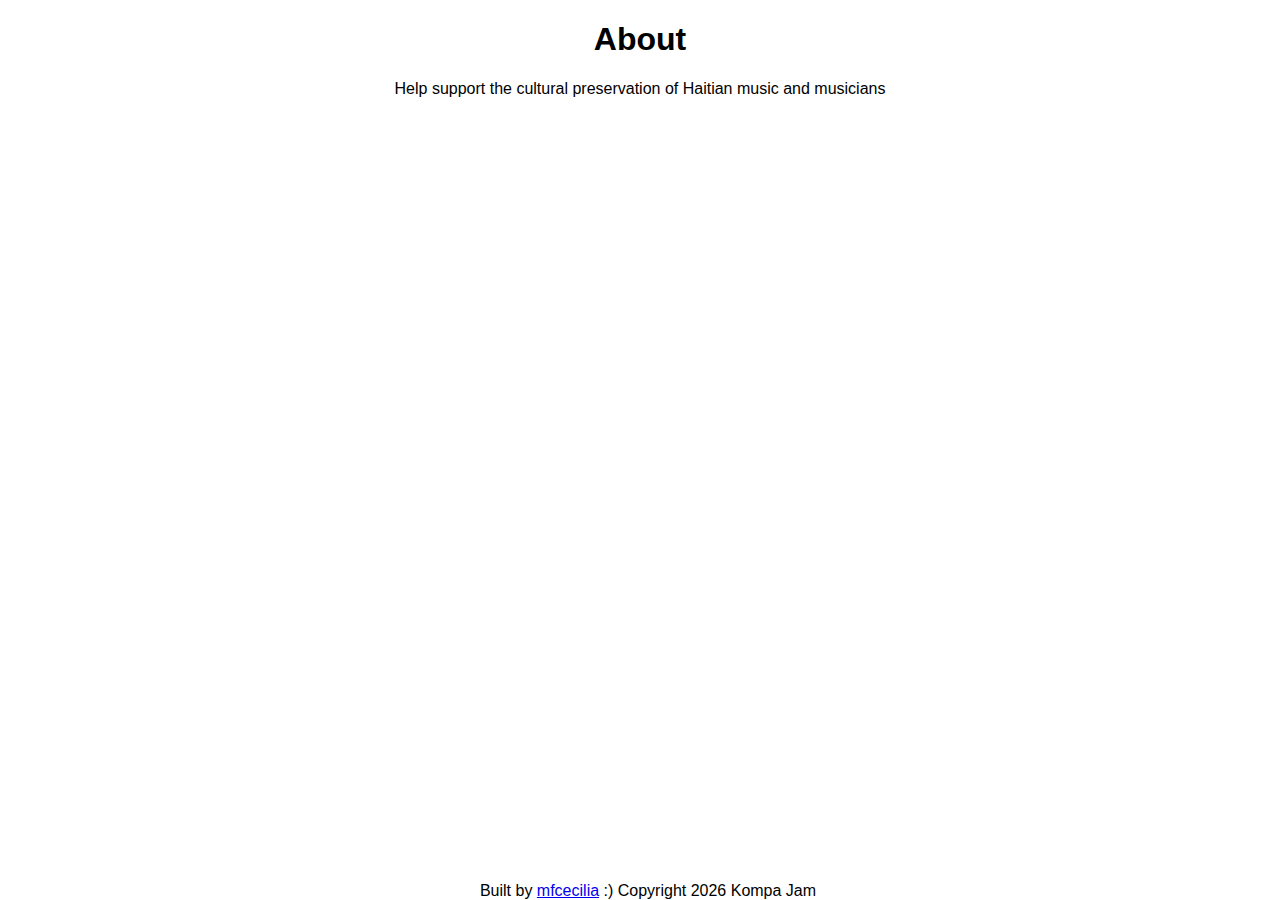
<file: about.html>
<!DOCTYPE html>
<html>
    
<head>
    <title>KOMPA JAM</title>
    
    <link rel="icon" href="img/logo.png">
    <link rel="stylesheet" type="text/css" href="css/about.css">
    <script src="//use.edgefonts.net/aclonica.js"></script>
    <script src="//use.edgefonts.net/abel.js"></script>
    
</head>
    
    <body>
        
        <header>
            <h1>About</h1>
        
            <p>Help support the cultural preservation of Haitian music and musicians</p>
        </header>
        
        
        
        
        <!-- wiki for contribution how to -->
        
    <footer>Built by <a href="https://mykayla.me">mfcecilia</a> :) Copyright <span id="year"></span> Kompa Jam</footer>
    
    <script src="scripts/index.js"></script> 
        
    </body>
    
</html>
</file>
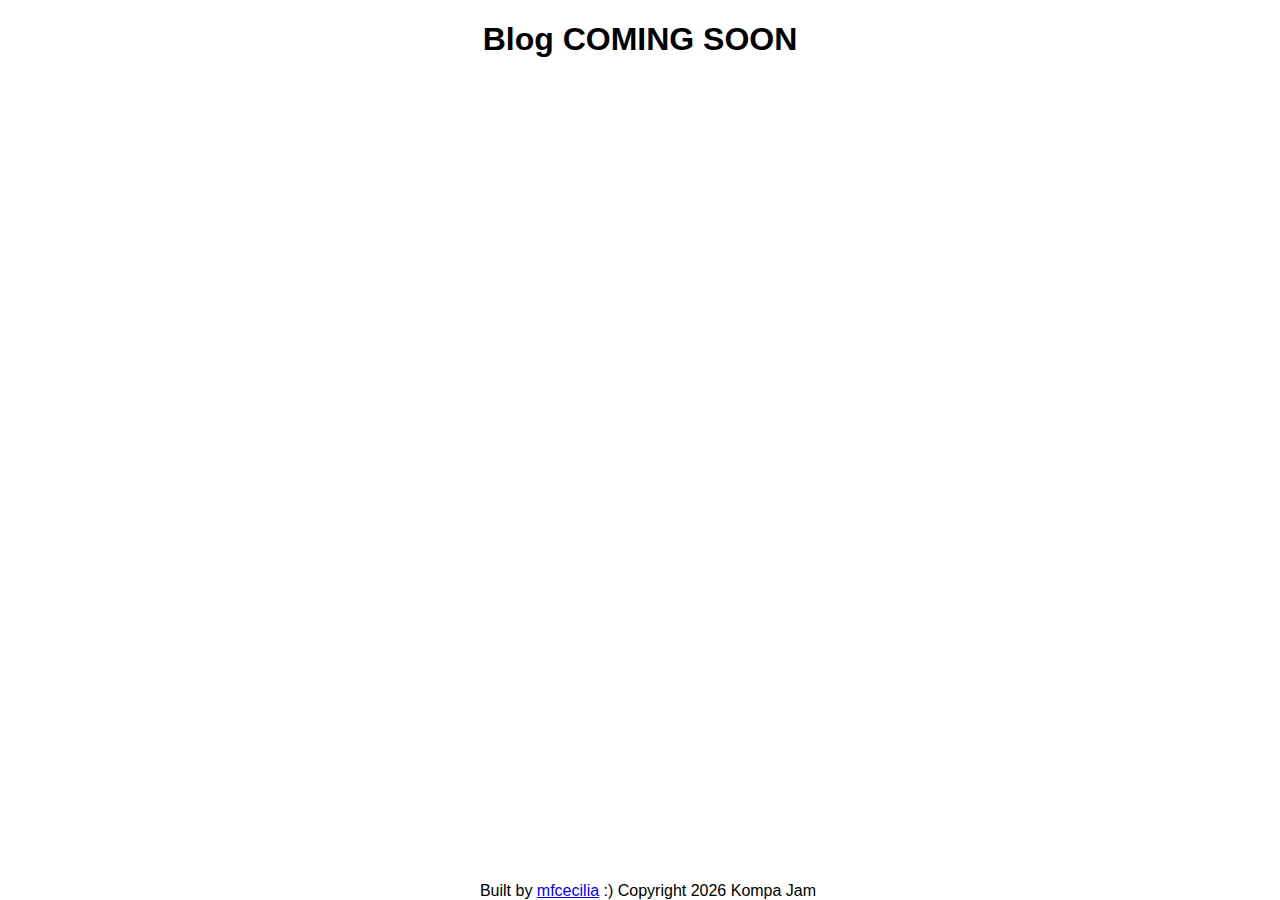
<file: blog.html>
<!DOCTYPE html>
<html>
    
<head>
    <title>KOMPA JAM</title>
    
    <link rel="icon" href="img/logo.png">
    <link rel="stylesheet" type="text/css" href="css/blog.css">
    <script src="//use.edgefonts.net/abel.js"></script>
    
</head>
    
    <body>
        
        <h1>Blog COMING SOON</h1>
        
        
        <!-- wiki for contribution how to -->
        
    <footer>Built by <a href="https://mykayla.me">mfcecilia</a> :) Copyright <span id="year"></span> Kompa Jam</footer>
    
    <script src="scripts/index.js"></script> 
        
    </body>
    
</html>
</file>
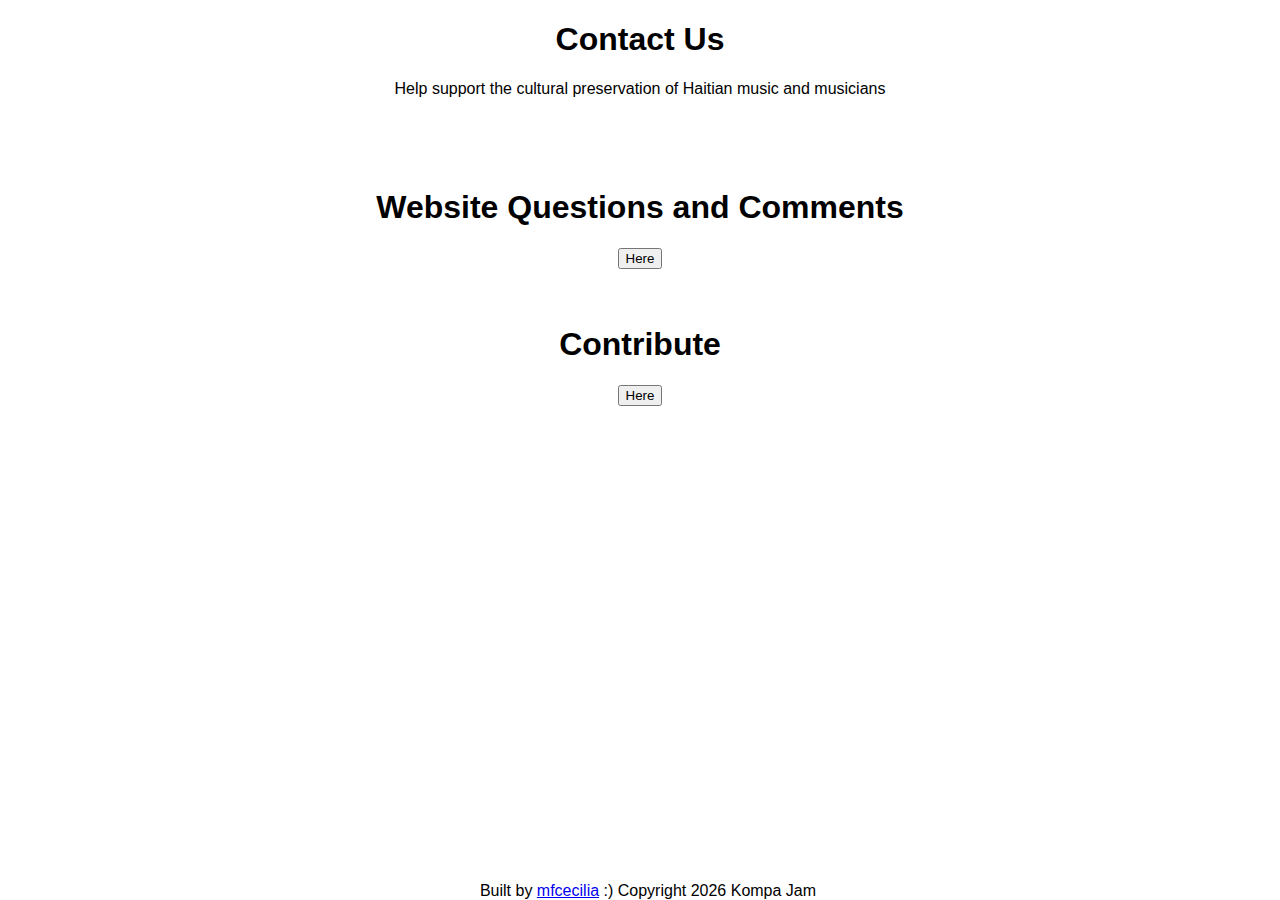
<file: contact.html>
<!DOCTYPE html>
<html>
    
<head>
    <title>KOMPA JAM</title>
    
    <link rel="icon" href="img/logo.png">
    <link rel="stylesheet" type="text/css" href="css/contact.css">
    <script src="//use.edgefonts.net/aclonica.js"></script>
    <script src="//use.edgefonts.net/abel.js"></script>
    
</head>
    
    <body>
        
        <header>
            <h1>Contact Us</h1>
        
            <p>Help support the cultural preservation of Haitian music and musicians</p>
        </header>
        
        <br>
        <br>
        <br>
        
        
        <h1>Website Questions and Comments</h1>
        <button type="button" onclick="location.href='https://github.com/mfcecilia/kompa-jam/issues';" value="Go to tpp">Here</button>
        
        <br>
        <br>
        <br>
        
        <h1>Contribute</h1>
        <button type="button" onclick="location.href='https://github.com/mfcecilia/kompa-jam/pulls';" value="Go to pull requests">Here</button>
        
        <!-- wiki for contribution how to -->
        
        
    <footer>Built by <a href="https://mykayla.me">mfcecilia</a> :) Copyright <span id="year"></span> Kompa Jam</footer>
    
    <script src="scripts/index.js"></script> 
        
    </body>
    
</html>
</file>
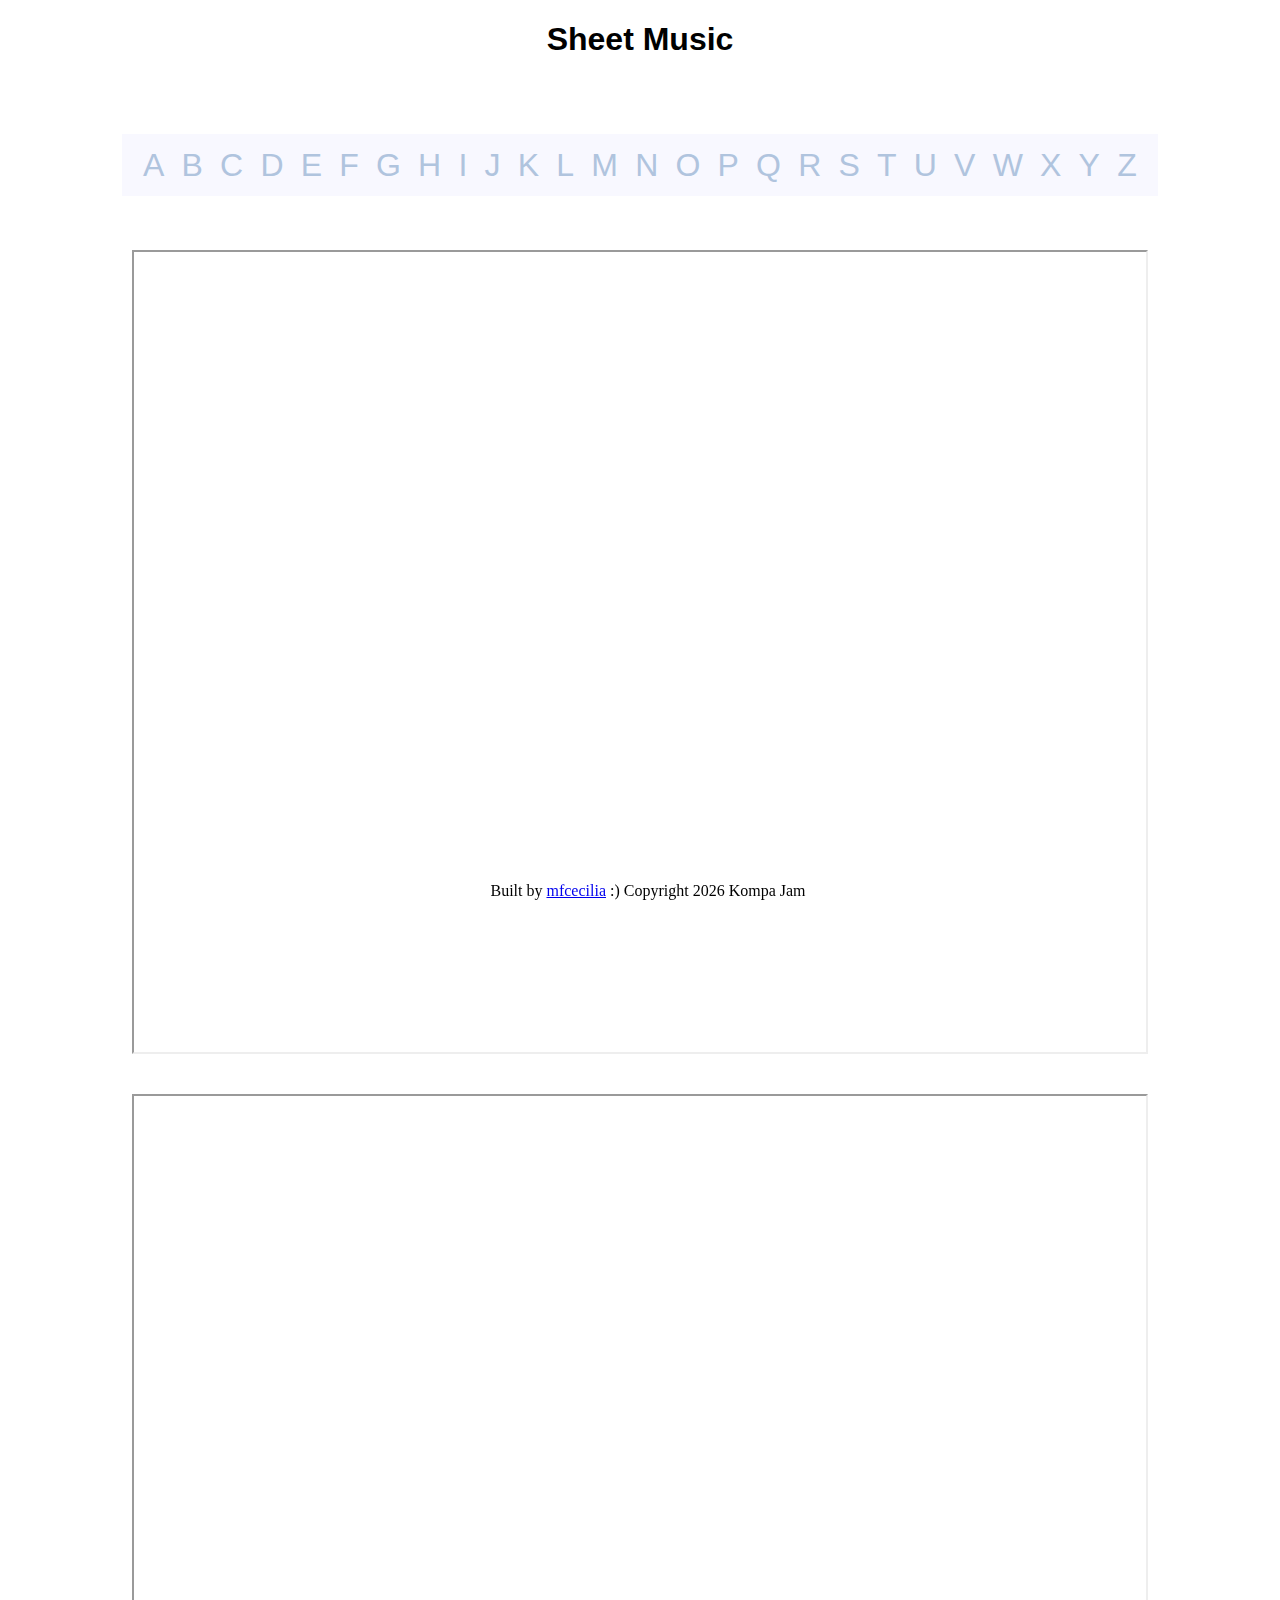
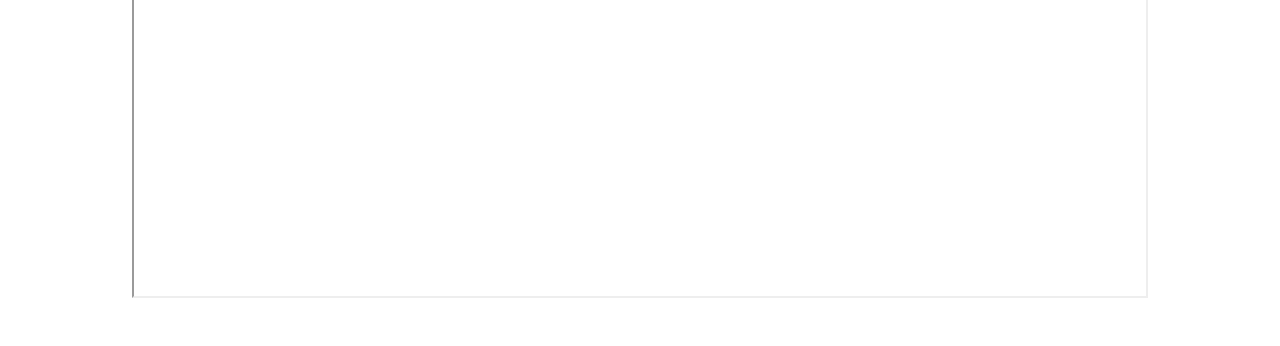
<file: sheets.html>
<!DOCTYPE html>
<html>
    
<head>
    <title>KOMPA JAM</title>
    
    <link rel="icon" href="img/logo.png">
    <link rel="stylesheet" type="text/css" href="css/sheets.css">
    <script src="//use.edgefonts.net/aclonica.js"></script>
    
</head>
    
    <body>
        
        <h1>Sheet Music</h1>
        
        <br>
        <br>
        <br>
        
        <!-- alphabet search bar -->
        
        <div class="search">
            <div>A</div>
            <div>B</div>
            <div>C</div>
            <div>D</div>
            <div>E</div>
            <div>F</div>
            <div>G</div>
            <div>H</div>
            <div>I</div>
            <div>J</div>
            <div>K</div>
            <div>L</div>
            <div>M</div>
            <div>N</div>
            <div>O</div>
            <div>P</div>
            <div>Q</div>
            <div>R</div>
            <div>S</div>
            <div>T</div>
            <div>U</div>
            <div>V</div>
            <div>W</div>
            <div>X</div>
            <div>Y</div>
            <div>Z</div>
        </div>
        
        <!-- display sheets here using a script: for i in sheets, return sheets -->
        <div class="sheets">
            
            <br>
            <br>
            <br>
            
            <iframe src="sheets/z/RICHIE%20ZENGLEN%20-%20BASS%20FULL%20TAB.pdf" width="80%" height="800px">
            </iframe>
            
            <br>
            <br>
            <br>
            
            <iframe src="sheets/k/KOMPA%20JAM%20-%20Melodic%20Guitar%20Licks%20-%20PDF.pdf" width="80%" height="800px">
            </iframe>
            
            <br>
            <br>
            <br>
            
            <!-- function that prints <br> after each iframe -->
            
        </div>
        
        <!-- default search is by band -->
        
        <!-- band results show song list order -->
        
        <!-- open pdf of sheet in new tab -->
        
        <!-- wiki for contribution how to -->
        
    <footer>Built by <a href="https://mykayla.me">mfcecilia</a> :) Copyright <span id="year"></span> Kompa Jam</footer>
    
    <script src="scripts/index.js"></script>  
        
    </body>
    
</html>
</file>
<file: css/about.css>
body {
    font-family: aclonica, sans-serif;
    text-align: center;
}

footer {
    bottom: 0;
    width: 100%;
    position: absolute;
}
</file>
<file: css/blog.css>
body {
    font-family: aclonica, sans-serif;
    text-align: center;
}

footer {
    bottom: 0;
    width: 100%;
    position: absolute;
}
</file>
<file: css/contact.css>
button {
    cursor: pointer;
}

body {
    font-family: aclonica, sans-serif;
    text-align: center;
}

footer {
    bottom: 0;
    width: 100%;
    position: absolute;
}
</file>
<file: css/sheets.css>
.search {
    max-width: 80%;
    text-align: center;
    margin: auto;
    display: flex;
    justify-content: space-around;
    border: 30% ghostwhite;
    background-color: ghostwhite;
    padding: 1%;
    font-family: aclonica, sans-serif;
}

.search div {
    font-size: 2em;
    cursor: pointer;
    color: lightsteelblue;
}

header {
    text-align: center;
    margin: auto;
}

h1 {
    text-align: center;
    font-family: aclonica, sans-serif;
}

.sheets {
    max-width: 100%;
    margin: auto;
    display: block;
    text-align: center;
}

footer {
    bottom: 0;
    text-align: center;
    margin: auto;
    width: 100%;
    position: fixed;
}
</file>
